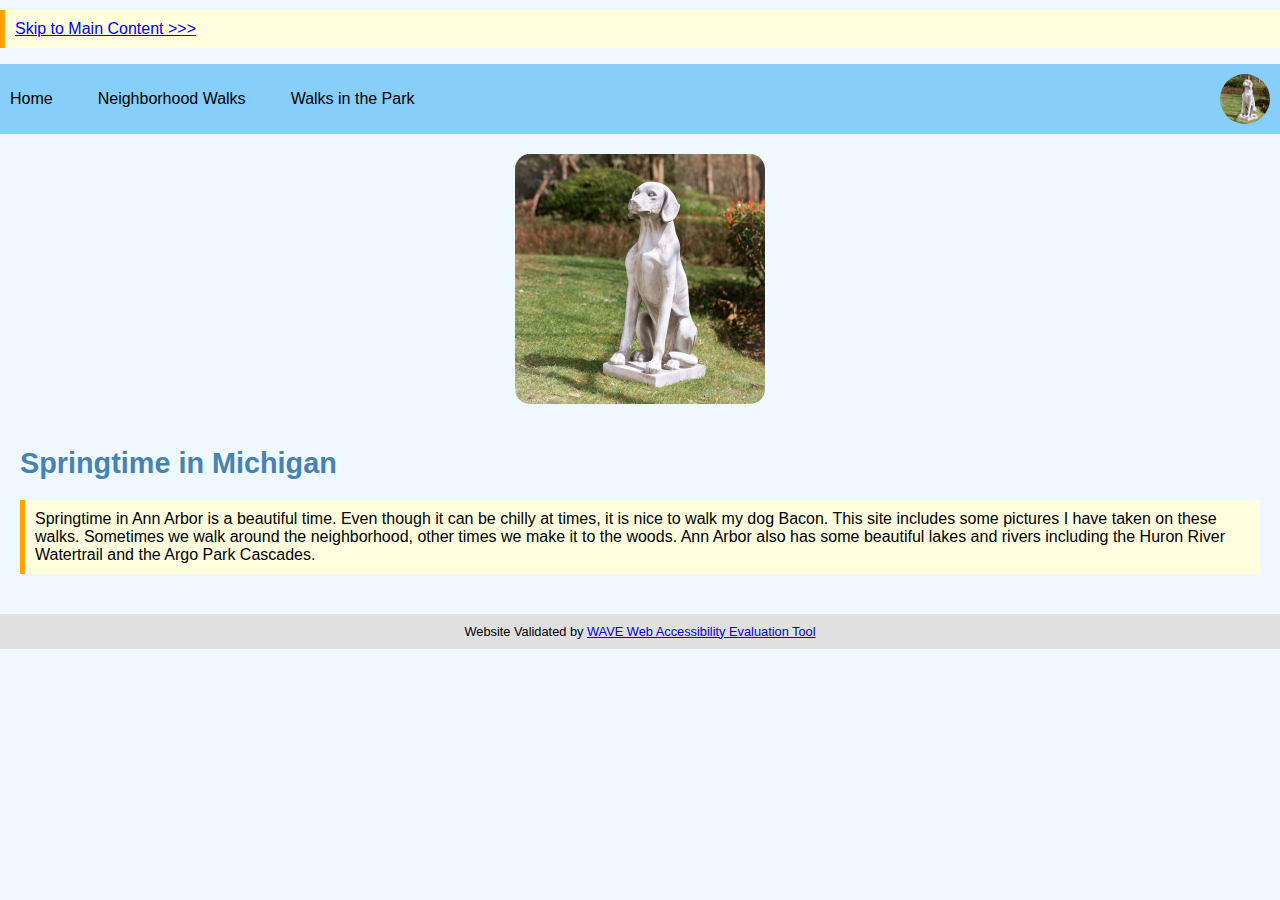
<file: index.html>
<!DOCTYPE html>
<html lang="en">
    <head>
        <meta charset="UTF-8">
        <meta name="viewport" content="width=device-width, initial-scale=1.0">
        <title>Springtime in Michigan</title>
        <link rel="stylesheet" href="style.css">
    </head>
    <body>
        <p class="highlight"><a href="parks.html#main-content">Skip to Main
                Content >>>
            </a></p>
        <nav>
            <ul>
                <li><a href="index.html">Home</a></li>
                <li><a href="neighborhood.html">Neighborhood Walks</a></li>
                <li><a href="parks.html">Walks in the Park</a></li>
            </ul>
            <div class="nav-img-container">
                <img src="img/dog_statue.jpg" alt="Dog Statue" class="nav-img">
            </div>
        </nav>
        <header>
            <img src="img/dog_statue.jpg" alt="Dog Statue">
        </header>
        <main>
            <h1>Springtime in Michigan</h1>
            <div class="highlight">
                Springtime in Ann Arbor is a beautiful time. Even though it
                can
                be chilly at times, it is nice to walk my dog Bacon. This
                site
                includes some pictures I have taken on these walks.
                Sometimes we
                walk around the neighborhood, other times we make it to the
                woods. Ann Arbor also has some beautiful lakes and rivers
                including the Huron River Watertrail and the Argo Park
                Cascades.
            </div>
        </main>
        <footer>
            <p>Website Validated by <a href="https://wave.webaim.org"
                    target="_blank">WAVE Web
                    Accessibility Evaluation Tool</a></p>
        </footer>
    </body>
</html>
</file>
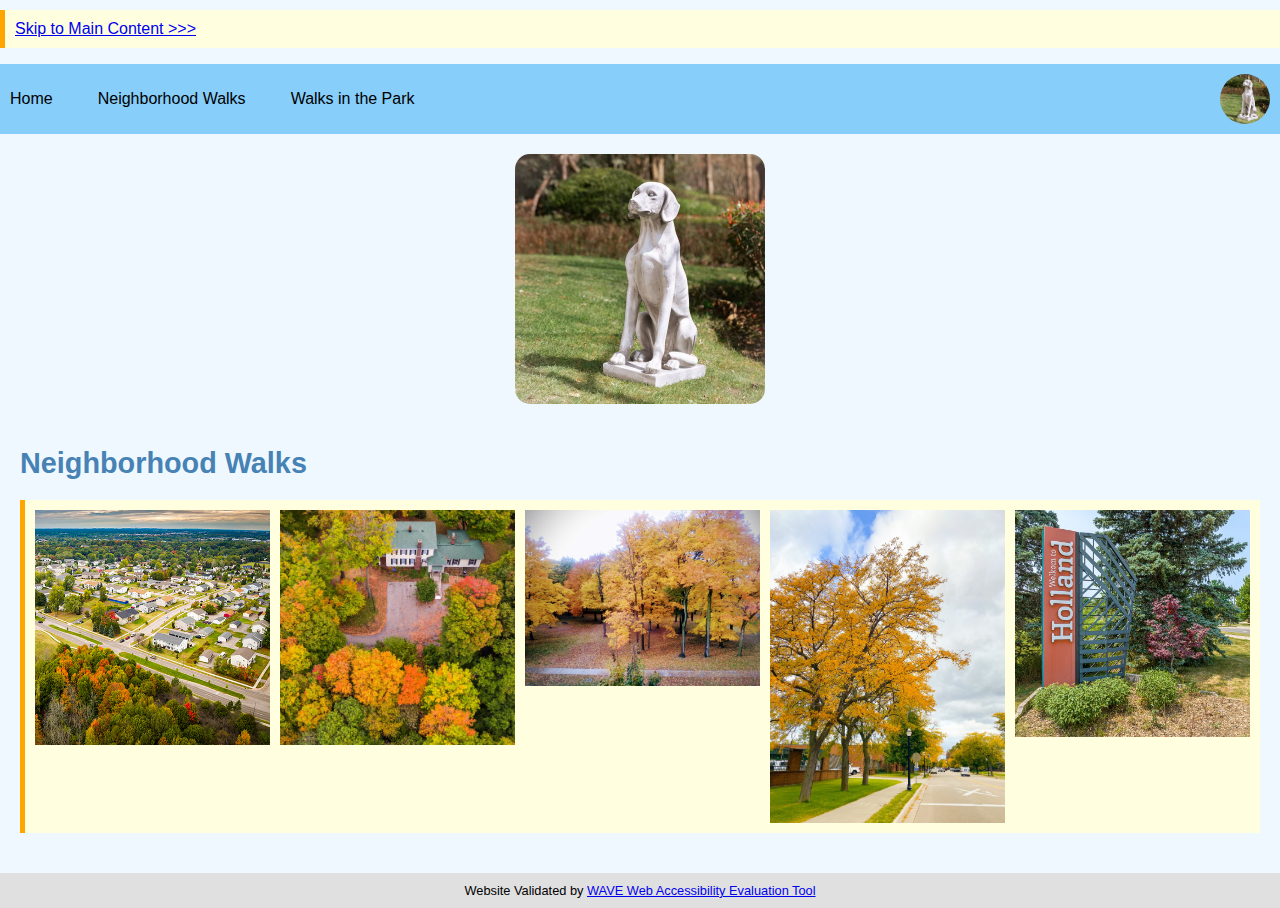
<file: neighborhood.html>
<!DOCTYPE html>
<html lang="en">
    <head>
        <meta charset="UTF-8">
        <meta name="viewport" content="width=device-width, initial-scale=1.0">
        <title>Neighborhood Walks</title>
        <link rel="stylesheet" href="style.css">
    </head>
    <body>
        <p class="highlight"><a href="parks.html#main-content">Skip to Main
                Content >>>
            </a></p>
        <nav>
            <ul>
                <li><a href="index.html">Home</a></li>
                <li><a href="neighborhood.html">Neighborhood Walks</a></li>
                <li><a href="parks.html">Walks in the Park</a></li>
            </ul>
            <div class="nav-img-container">
                <img src="img/dog_statue.jpg" alt="Dog Statue" class="nav-img">
            </div>
        </nav>

        <header>
            <img src="img/dog_statue.jpg" alt="Dog Statue">
        </header>
        <main>
            <h1>Neighborhood Walks</h1>
            <div class="highlight">
                <img src="img/neighborhood1.jpg" alt="Neighborhood 1">
                <img src="img/neighborhood2.jpg" alt="Neighborhood 2">
                <img src="img/neighborhood3.jpg" alt="Neighborhood 3">
                <img src="img/neighborhood4.jpg" alt="Neighborhood 4">
                <img src="img/neighborhood5.jpg" alt="Neighborhood 5">
            </div>
        </main>
        <footer>
            <p>Website Validated by <a href="https://wave.webaim.org"
                    target="_blank">WAVE Web Accessibility Evaluation
                    Tool</a></p>
        </footer>
    </body>
</html>
</file>
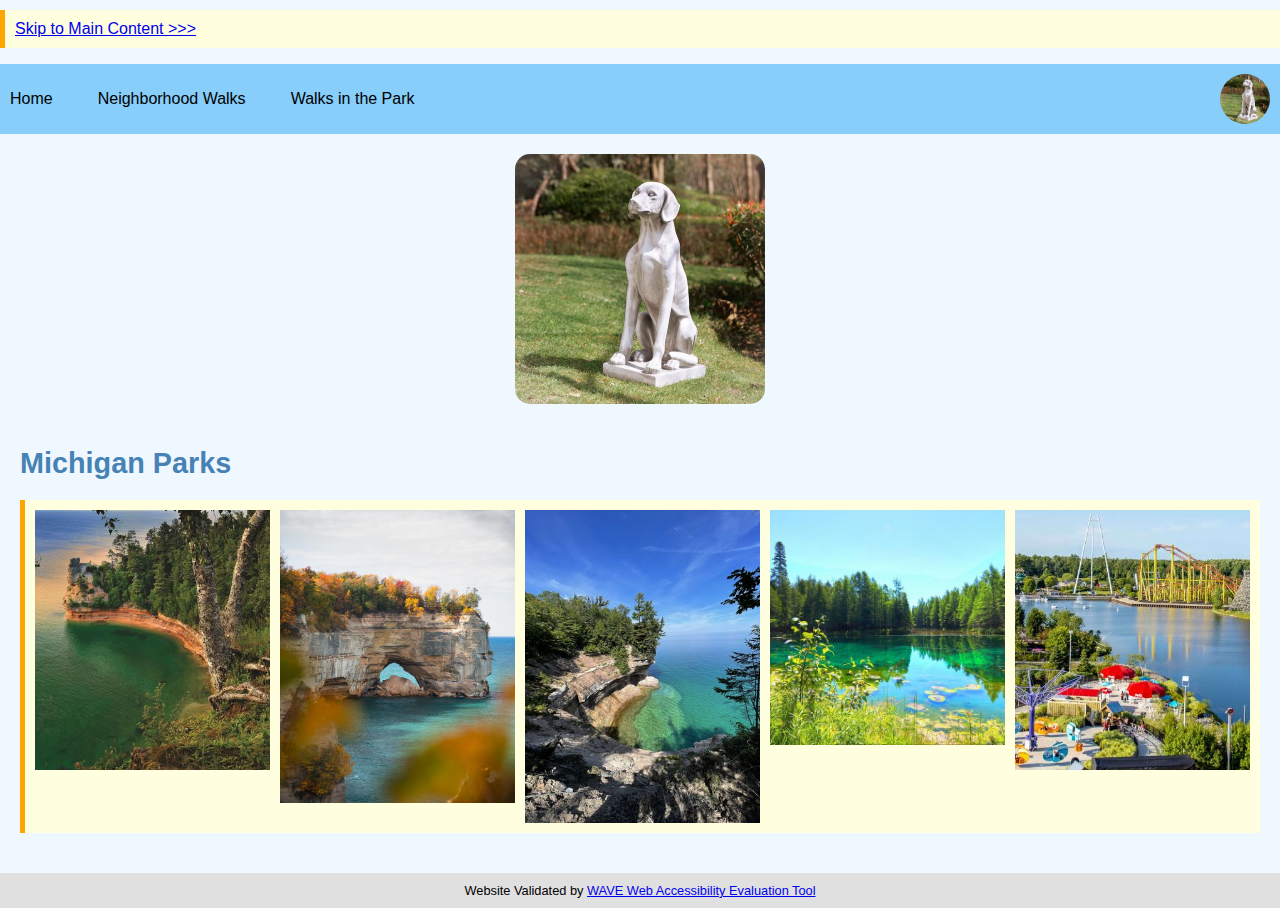
<file: parks.html>
<!DOCTYPE html>
<html lang="en">
    <head>
        <meta charset="UTF-8">
        <meta name="viewport" content="width=device-width, initial-scale=1.0">
        <title>Neighborhood Walks</title>
        <link rel="stylesheet" href="style.css">
    </head>
    <body>
        <p class="highlight"><a href="parks.html#main-content">Skip to Main
                Content >>>
            </a></p>
        <nav>
            <ul>
                <li><a href="index.html">Home</a></li>
                <li><a href="neighborhood.html">Neighborhood Walks</a></li>
                <li><a href="parks.html">Walks in the Park</a></li>
            </ul>
            <div class="nav-img-container">
                <img src="img/dog_statue.jpg" alt="Dog Statue" class="nav-img">
            </div>
        </nav>

        <header>
            <img src="img/dog_statue.jpg" alt="Dog Statue">
        </header>
        <main>
            <h1>Michigan Parks</h1>
            <div class="highlight">
                <img src="img/park1.jpg" alt="Park 1">
                <img src="img/park2.jpg" alt="Park 2">
                <img src="img/park3.jpg" alt="Park 3">
                <img src="img/park4.jpg" alt="Park 4">
                <img src="img/park5.jpg" alt="Park 5">
            </div>
        </main>
        <footer>
            <p>Website Validated by <a href="https://wave.webaim.org"
                    target="_blank">WAVE Web
                    Accessibility Evaluation Tool</a></p>
        </footer>
    </body>
</html>
</file>
<file: style.css>
body {
    font-family: Arial, sans-serif;
    margin: 0;
    padding: 0;
    background-color: #f0f8ff;
}

nav {
    background-color: #87cefa;
    padding: 10px;
    display: flex;
    align-items: center;
    justify-content: space-between; 
}
.nav-img-container {
    display: flex;
    align-items: center;
    margin-left: auto; /* Add this line */
}

.nav-img {
    width: 50px;
    height: 50px;
    border-radius: 50%;
}
nav ul {
    list-style-type: none;
    margin: 0;
    padding: 0;
    display: flex;
    align-items: center;
}

nav ul li {
    margin-right: 45px;
}

nav ul li a {
    text-decoration: none;
    color: #000;
}

.nav-img-container {
    display: flex;
    align-items: center;
}

.nav-img {
    width: 50px;
    height: 50px;
    border-radius: 50%;
}

header {
    text-align: center;
    padding-top: 20px;
}

header img {
    width: 250px;
    border-radius: 15px;
}

main {
    padding: 20px;
}

h1 {
    font-family: sans-serif, cursive;
    font-size: 1.8em;
    color: #4682b4;
}

.highlight {
    background-color: #ffffe0;
    padding: 10px;
    border-left: 5px solid #ffa500;
    margin-top: 10px;
    display: grid;
    grid-template-columns: repeat(auto-fit, minmax(200px, 1fr));
    gap: 10px;
}

.highlight img {
    width: 100%;
    height: auto;
}

footer {
    text-align: center;
    padding: 10px;
    background-color: #e0e0e0;
    margin-top: 20px;
    font-size: 0.8em;
}

footer p {
    margin: 0;
}
</file>
